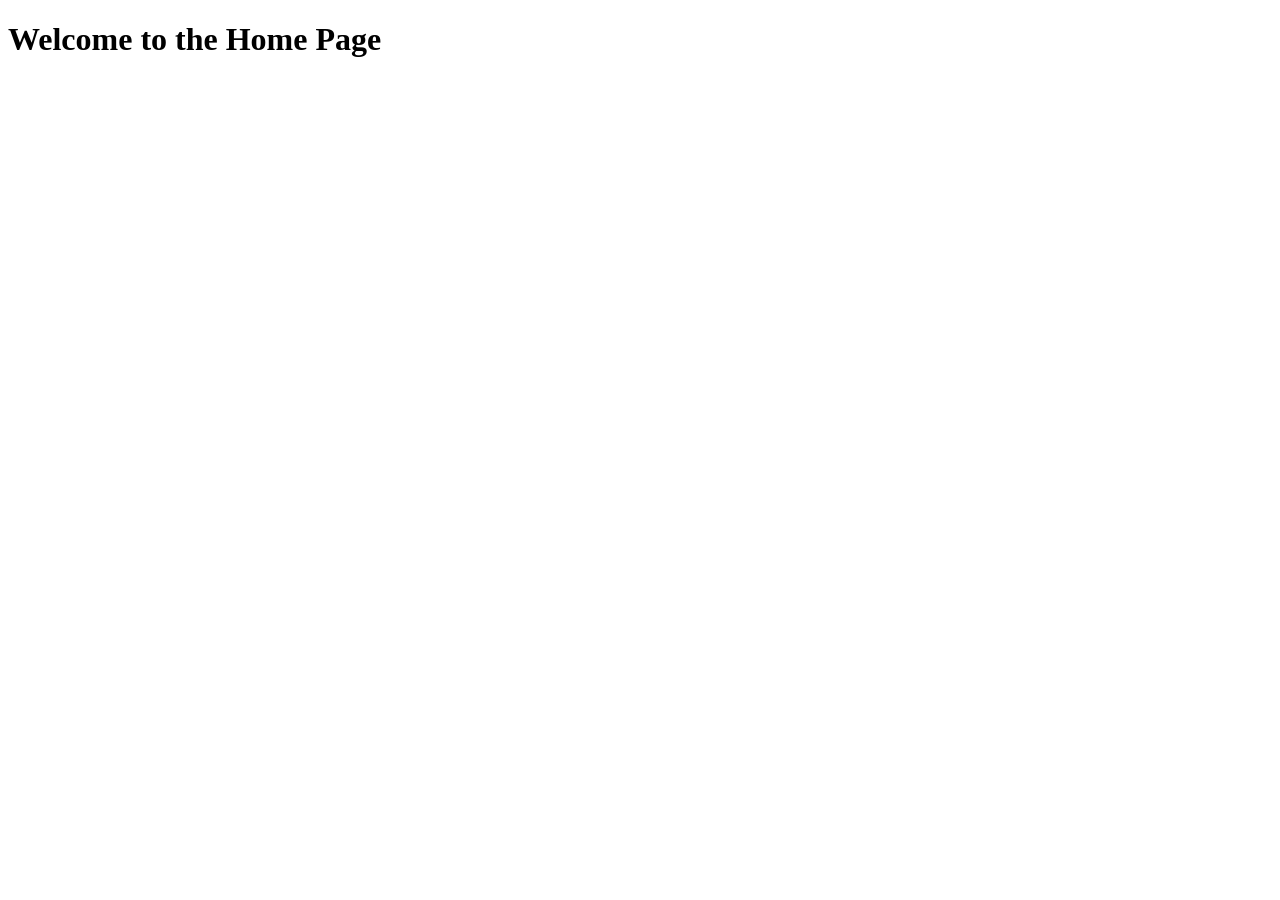
<file: home.html>
<!DOCTYPE html>
<html lang="en">
<head>
    <meta charset="UTF-8">
    <meta name="viewport" content="width=device-width, initial-scale=1.0">
    <title>Home</title>
</head>
<body>
    <h1>Welcome to the Home Page</h1>
</body>
</html>
</file>
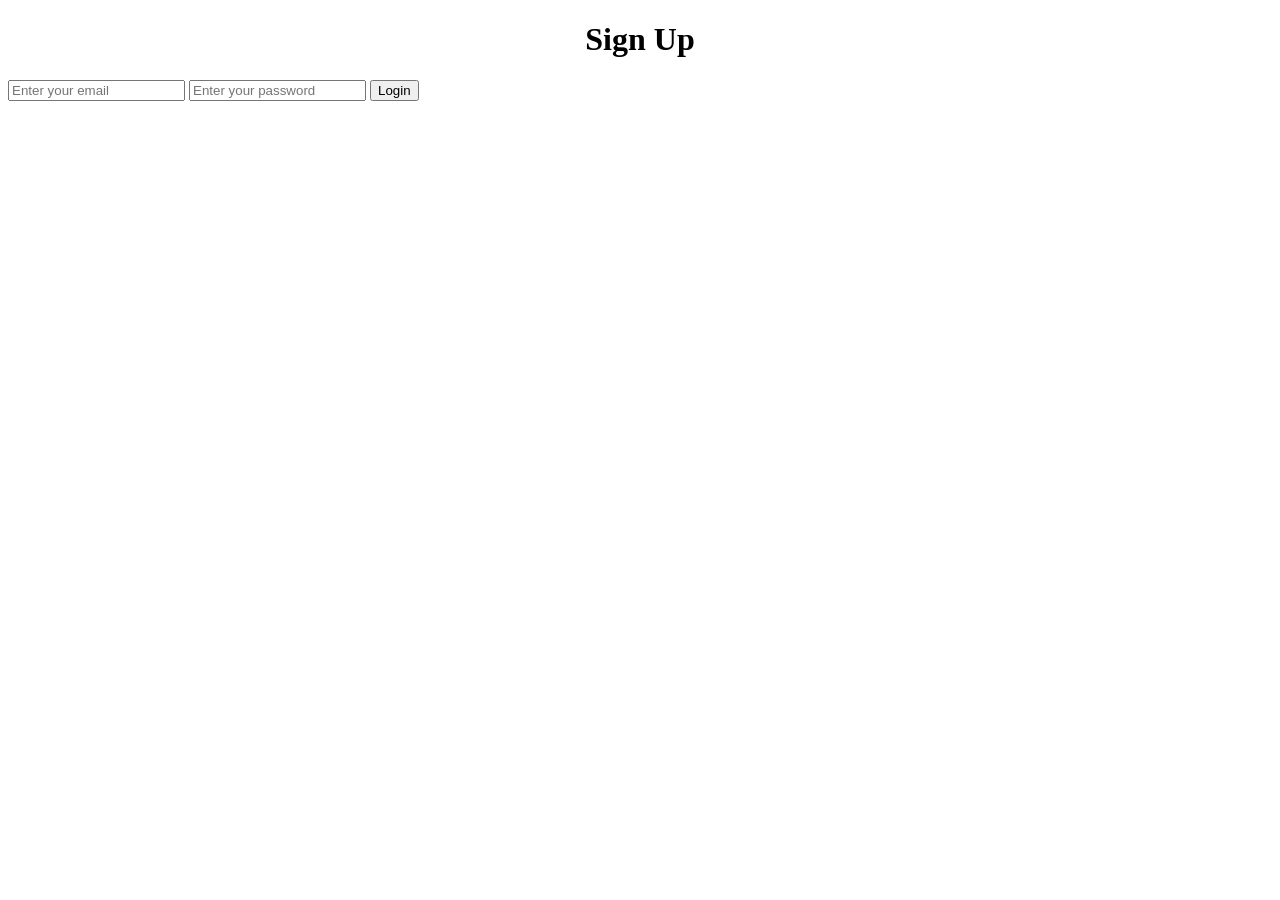
<file: login.html>
<!DOCTYPE html>
<html lang="en">
<head>
    <meta charset="UTF-8">
    <meta name="viewport" content="width=device-width, initial-scale=1.0">
    <title>Login</title>
    <link rel="stylesheet" href="style.css">
</head>
<body>
 <div class="form">
        <h1>Sign Up</h1>

        
        <input id="email" placeholder="Enter your email" type="email">
        <input id="password" placeholder="Enter your password" type="password"> 
        <button id="btn">Login<a href="home.html"></a></button>
        
        
    </div>
    


    <script src="./index.js"></script>


    
</body>
</html>
</file>
<file: style.css>
h1{
text-align: center;
}

.formConnexion{
    display: flex;
    flex-direction: column;
    gap: 10px;
    align-items: center;
        display: none;

}

.formInsription{
    display: flex;
    flex-direction: column;
    gap: 10px;
    align-items: center;
    display: none;
}

nav{
    display: flex;
    justify-content: end;
    gap: 20px;
}

nav button {
    color: white;
    padding: 5px 10px;
    font-size: 16px;
    cursor: pointer;
    border-radius: 10px;
    background-color: black;
    border: none;
}
</file>
